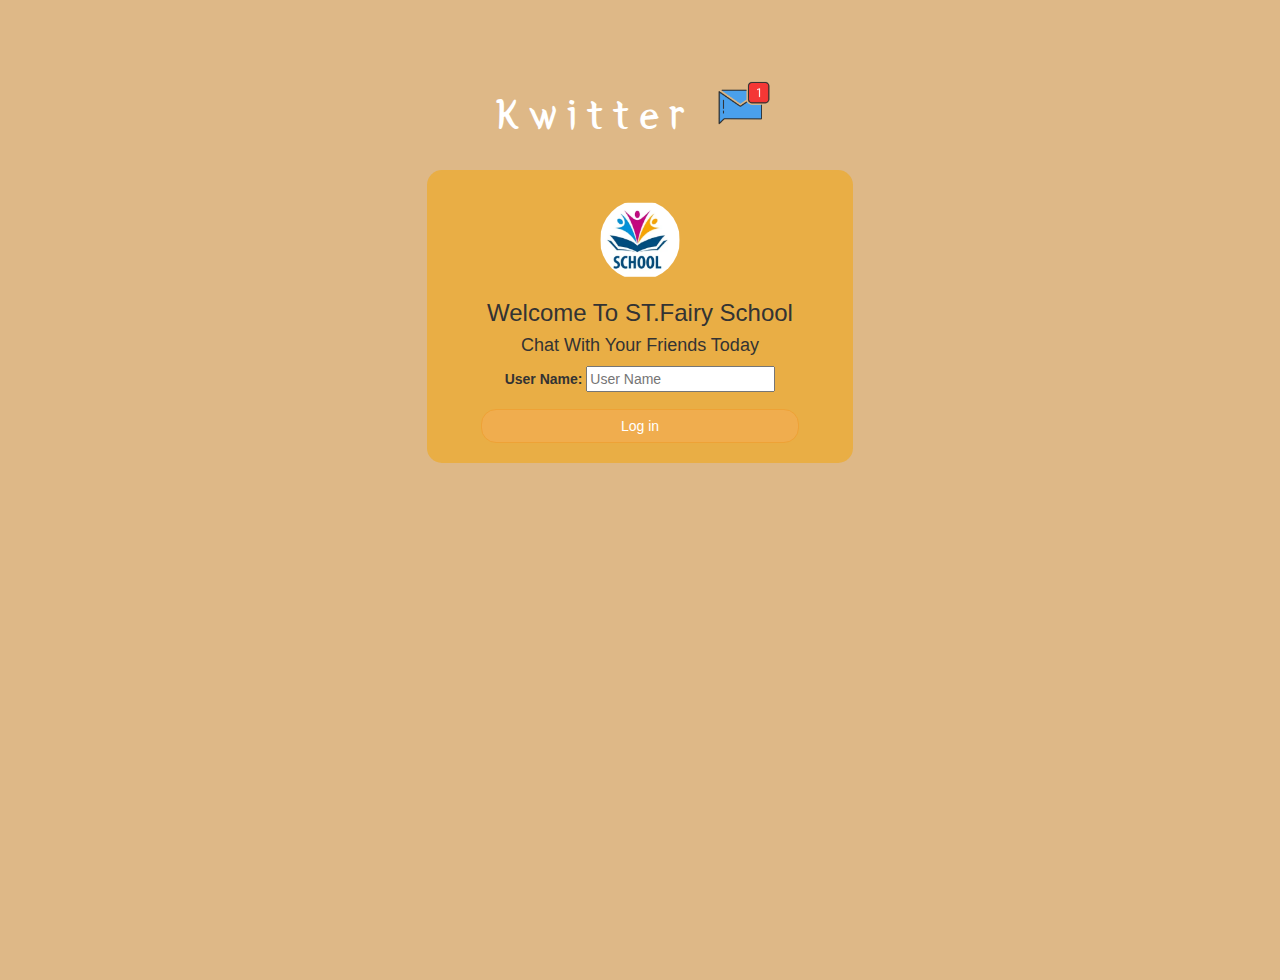
<file: index.html>
<!DOCTYPE html>
<html>
<head>
	<title>Kwitter</title>
<link href="https://fonts.googleapis.com/css?family=Yeon+Sung&display=swap" rel="stylesheet"><meta name="viewport" content="width=device-width, initial-scale=1">

<link rel="stylesheet" href="https://maxcdn.bootstrapcdn.com/bootstrap/3.4.0/css/bootstrap.min.css">
<script src="https://ajax.googleapis.com/ajax/libs/jquery/3.4.1/jquery.min.js"></script>
<script src="https://maxcdn.bootstrapcdn.com/bootstrap/3.4.0/js/bootstrap.min.js"></script>

<link rel="stylesheet" type="text/css" href="style.css">
<script src="kwitter.js"></script>
</head>
<body>
<center>
	<h1 class="header">	
		Kwitter	<sup>
	<img src="m2.png">
	</sup>
</h1>
	<div class="col-lg-4 col-md-6 col-sm-6 col-xs-11 login_div">
	<img src="logo.png" class="logo">
		<h3 >Welcome To ST.Fairy School</h3>
		<h4 >Chat With Your Friends Today</h4>
		<div class="form-group">
		  <label >User Name:</label>
<input type="text" id="user_name" class="fom-control" placeholder="User Name">
		</div>
		<button id="login_button" class="btn btn-warning" onclick="addUser()">Log in</button>
		<br><br>
	</div>
</center>
</body>
</html>
</file>
<file: style.css>
html, body
{
  height: 100%;
  margin: 0;
}

body
{
background-color: burlywood;
}

.header
{
	color: white;font-family: 'Yeon Sung';font-size: 45px;letter-spacing: 10px;margin-top: 80px;
}
.header img
{
	width: 80px;margin-left: -15px;
}

.login_div
{
	background: rgba(235, 171, 52,0.8);float: none;border-radius: 15px;
}

.logo
{
	width: 80px;margin-top: 30px;border-radius: 40px;
}

#login_button
{
	width: 80%;border-radius: 15px;
}

.room_name
{
	cursor: pointer;
	font-size: 20px;
}


#logout
{
	font-size: 20px; float: right;
}


#output
{
	padding: 10px; width:80%;background: rgba(255,255,255,0.8);border-radius: 15px;
}

.input_div_room_page
{
	width: 80%;
}

.input_div label
{
	color: white;font-size: 20px;
}


.input_div_message_page
{
	position: fixed;bottom: 0px;width: 100%;background: rgba(255,255,255,0.8);
}
.input_div_message_page label
{
	color: black;
}
.input_div_message_page #msg
{
	width: 80%;
}
.input_div_message_page button
{
	margin-top: 15px;
	width: 50%; 
}
.color_white
{
	color: white
}

.user_tick
{
	width:20px;
}
.message_h4
{
	padding-left:5px;color:grey;
}
</file>
